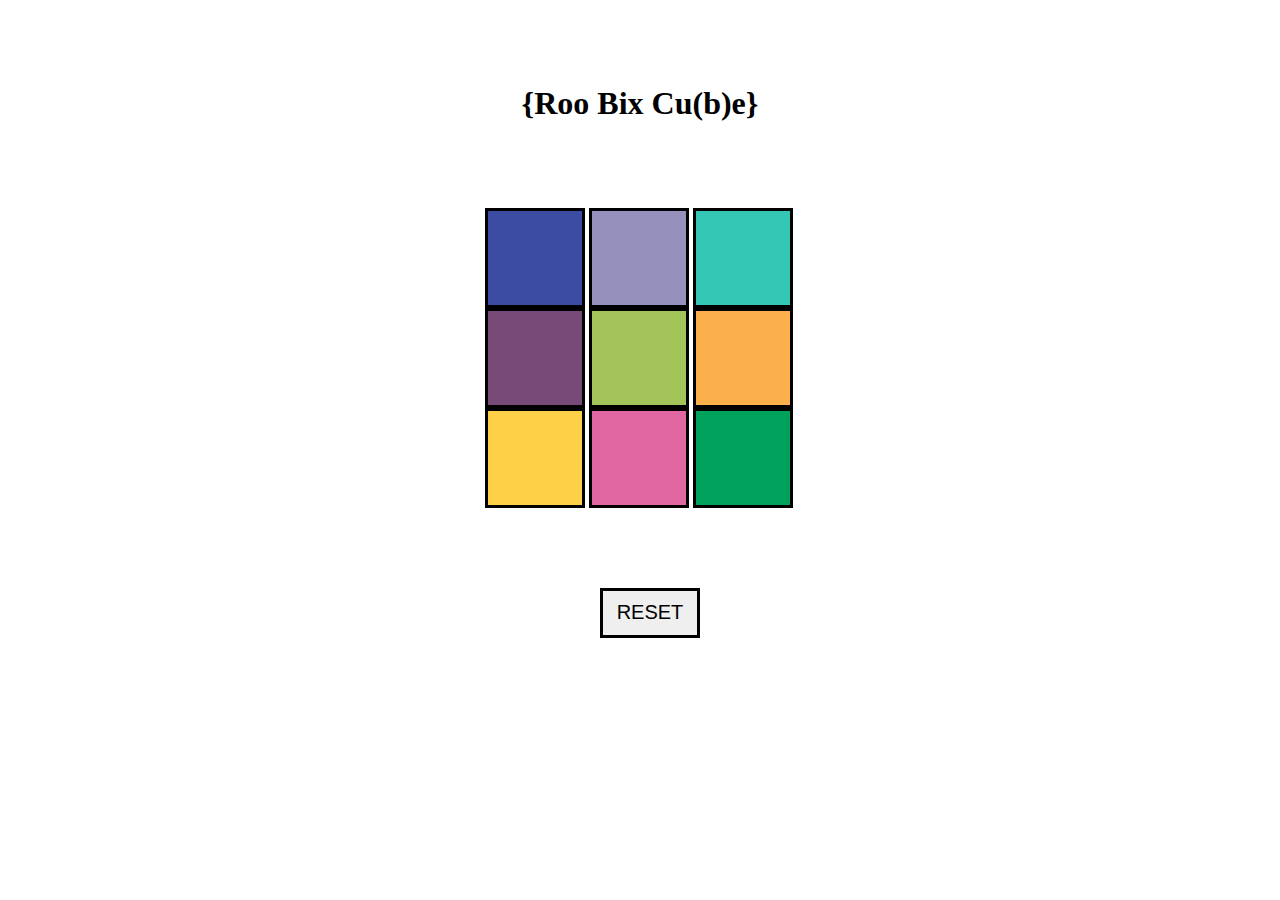
<file: index.html>
<!DOCTYPE html>
<html lang="en">
<head>
  <meta charset="UTF-8">
  <meta name="viewport" content="width=device-width, initial-scale=1.0">
  <meta http-equiv="X-UA-Compatible" content="ie=edge">
  <link rel="stylesheet" href="style.css">
  <title>Tic Tac Toe Game</title>
</head>
<body>
  <h1 class="title is-1">{Roo Bix Cu(b)e}  </h1>

  <div class="container">
    <input type="button" id="btn1" onclick="clickBtn('btn1')"/>
    <input type="button" id="btn2" onclick="clickBtn('btn2')"/>
    <input type="button" id="btn3" onclick="clickBtn('btn3')"/>
    <input type="button" id="btn4" onclick="clickBtn('btn4')"/>
    <input type="button" id="btn5" onclick="clickBtn('btn5')"/>
    <input type="button" id="btn6" onclick="clickBtn('btn6')"/>
    <input type="button" id="btn7" onclick="clickBtn('btn7')"/>
    <input type="button" id="btn8" onclick="clickBtn('btn8')"/>
    <input type="button" id="btn9" onclick="clickBtn('btn9')"/>
    <input type="button" id="btnReset" onclick="reset()" value="RESET"/>
  </div>

  <script src="tic_toe.js"></script>

</body>
</html>
</file>
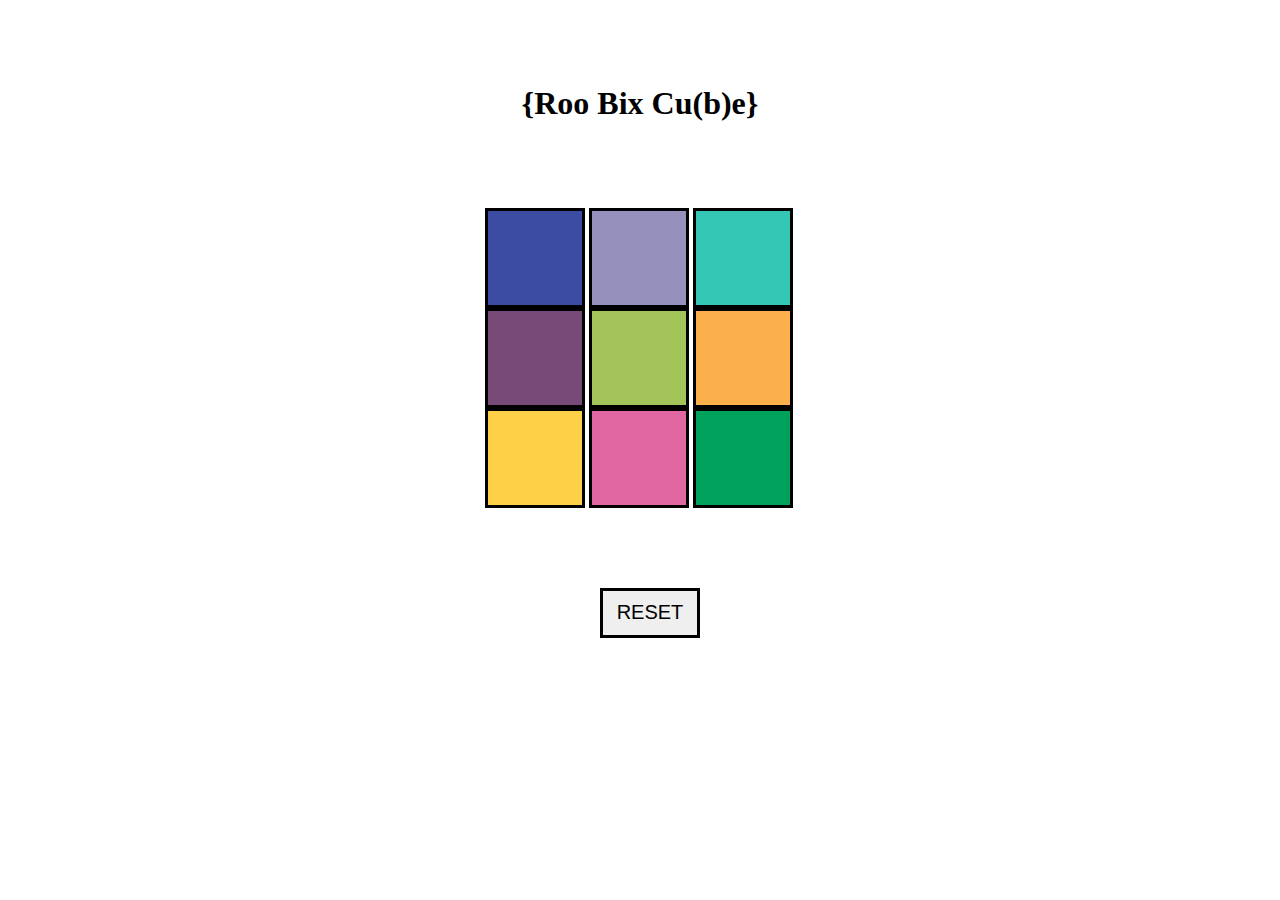
<file: tic_toe.html>
<!DOCTYPE html>
<html lang="en">
<head>
  <meta charset="UTF-8">
  <meta name="viewport" content="width=device-width, initial-scale=1.0">
  <meta http-equiv="X-UA-Compatible" content="ie=edge">
  <link rel="stylesheet" href="tic_toe.css">
  <title>Tic Tac Toe Game</title>
</head>
<body>
  <h1 class="title is-1">{Roo Bix Cu(b)e}  </h1>

  <div class="container">
    <input type="button" id="btn1" onclick="clickBtn('btn1')"/>
    <input type="button" id="btn2" onclick="clickBtn('btn2')"/>
    <input type="button" id="btn3" onclick="clickBtn('btn3')"/>
    <input type="button" id="btn4" onclick="clickBtn('btn4')"/>
    <input type="button" id="btn5" onclick="clickBtn('btn5')"/>
    <input type="button" id="btn6" onclick="clickBtn('btn6')"/>
    <input type="button" id="btn7" onclick="clickBtn('btn7')"/>
    <input type="button" id="btn8" onclick="clickBtn('btn8')"/>
    <input type="button" id="btn9" onclick="clickBtn('btn9')"/>
    <input type="button" id="btnReset" onclick="reset()" value="RESET"/>
  </div>

  <script src="tic_toe.js"></script>

</body>
</html>
</file>
<file: style.css>
* {
  box-sizing: border-box; /* when i say 100px i mean 100px */
}

body .title{
  /*border-bottom: 2px solid black;*/
  color: black;
  font-family: "Microsoft MS Sans Serif";
  text-align: center;
   padding: 5%;
}

body .container > div {
  display: inline-block;
  position: relative;
  left:6%;
  top:5%;
  width: 100px;
  height: 100px;
  border: 2px solid black;
  float: left;
  /*background: skyblue;*/
}

body .container {
  width: 310px;
  height: 310px;
  margin: 0 auto;
}

body {
  background-image: url("https://happymacs.files.wordpress.com/2015/08/softwindows-95-desktop.jpg");
  background-size: cover;
  background-repeat: no-repeat;
  height: 100%;
  width: 100%;
  position: relative;
  margin: auto;
}

#btnReset {
  display: inline-block;
  position: relative;
  top: 80px;
  left: 115px;
  height: 50px;
  width: 100px;
  font-size: 20px;
  border: solid;
}

input {
  width: 100px;
  height: 100px;
  border: none;
  font-size: 70px;
  overflow: hidden;
  color: black;
}

#btn1 {
  background-color: #3c4ca3;
  border: solid;
}

#btn2 {
  background-color:	#9690bc;
  border: solid;
}

#btn3 {
  background-color:	#34c7b6;
  border: solid;
}

#btn4 {
  background-color: #774a77;
  border: solid;
}

#btn5 {
  background-color: #a3c459;
  border: solid;
}

#btn6 {
  background-color: #fbb04b;
  border: solid;
}

#btn7 {
  background-color: #fdd048;
  border: solid;
}

#btn8 {
  background-color: #e067a1;
  border: solid;
}

#btn9 {
  background-color: #00a15b;
  border: solid;
}
</file>
<file: tic_toe.css>
* {
  box-sizing: border-box; /* when i say 100px i mean 100px */
}

body .title{
  /*border-bottom: 2px solid black;*/
  color: black;
  font-family: "Microsoft MS Sans Serif";
  text-align: center;
   padding: 5%;
}

body .container > div {
  display: inline-block;
  position: relative;
  left:6%;
  top:5%;
  width: 100px;
  height: 100px;
  border: 2px solid black;
  float: left;
  /*background: skyblue;*/
}

body .container {
  width: 310px;
  height: 310px;
  margin: 0 auto;
}

body {
  background-image: url("https://happymacs.files.wordpress.com/2015/08/softwindows-95-desktop.jpg");
  background-size: cover;
  background-repeat: no-repeat;
  height: 100%;
  width: 100%;
  position: relative;
  margin: auto;;
}

#btnReset {
  display: inline-block;
  position: relative;
  top: 80px;
  left: 115px;
  height: 50px;
  width: 100px;
  font-size: 20px;
  border: solid;
}

input {
  width: 100px;
  height: 100px;
  border: none;
  font-size: 70px;
  overflow: hidden;
  color: black;
}

#btn1 {
  background-color: #3c4ca3;
  border: solid;
}

#btn2 {
  background-color:	#9690bc;
  border: solid;
}

#btn3 {
  background-color:	#34c7b6;
  border: solid;
}

#btn4 {
  background-color: #774a77;
  border: solid;
}

#btn5 {
  background-color: #a3c459;
  border: solid;
}

#btn6 {
  background-color: #fbb04b;
  border: solid;
}

#btn7 {
  background-color: #fdd048;
  border: solid;
}

#btn8 {
  background-color: #e067a1;
  border: solid;
}

#btn9 {
  background-color: #00a15b;
  border: solid;
}
</file>
